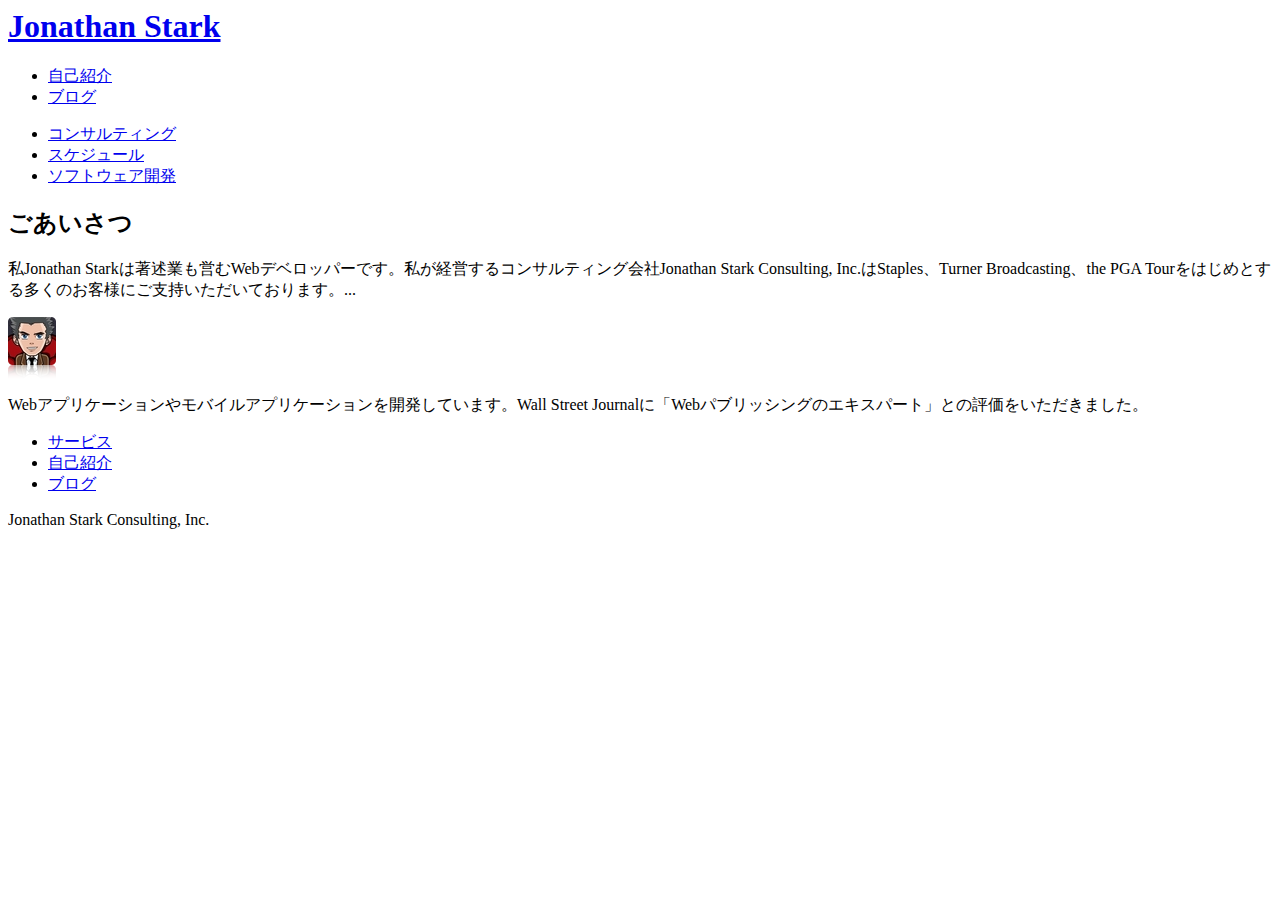
<file: ch02/index.html>
﻿<html>
    <head>
        <title>Jonathan Stark</title>
        <meta name="viewport" content="user-scalable=no, width=device-width" />
        <link rel="stylesheet" type="text/css" href="iphone.css" media="only screen and (max-width: 480px)" />
        <link rel="stylesheet" type="text/css" href="desktop.css" media="screen and (min-width: 481px)" />
        <!--[if IE]> 
        <link rel="stylesheet" type="text/css" href="explorer.css" media="all" /> 
        <![endif]-->
        <script type="text/javascript" src="jquery.js"></script>
        <script type="text/javascript" src="iphone.js"></script>
    </head>
    <body>
        <div id="container">
            <div id="header">
                <h1><a href="./">Jonathan Stark</a></h1>
                <div id="utility">
                    <ul>
                        <li><a href="about.html">自己紹介</a></li>
                        <li><a href="blog.html">ブログ</a></li>
                    </ul>
                </div>
                <div id="nav">
                    <ul>
                        <li><a href="consulting-clinic.html">コンサルティング</a></li>
                        <li><a href="on-call.html">スケジュール</a></li>
                        <li><a href="development.html">ソフトウェア開発</a></li>
                    </ul>
                </div>
            </div>
            <div id="content">
                <h2>ごあいさつ</h2>
                <p>私Jonathan Starkは著述業も営むWebデベロッパーです。私が経営するコンサルティング会社Jonathan Stark Consulting, Inc.はStaples、Turner Broadcasting、the PGA Tourをはじめとする多くのお客様にご支持いただいております。...</p>
            </div>
            <div id="sidebar">
                <img alt="Jonathan Stark" src="images/manga.png"/>
                <p>Webアプリケーションやモバイルアプリケーションを開発しています。Wall Street Journalに「Webパブリッシングのエキスパート」との評価をいただきました。</p>
            </div>
            <div id="footer">
                <ul>
                    <li><a href="services.html">サービス</a></li>
                    <li><a href="about.html">自己紹介</a></li>
                    <li><a href="blog.html">ブログ</a></li>
                </ul>
                <p class="subtle">Jonathan Stark Consulting, Inc.</p>
            </div>
        </div>
    </body>
</html>
</file>
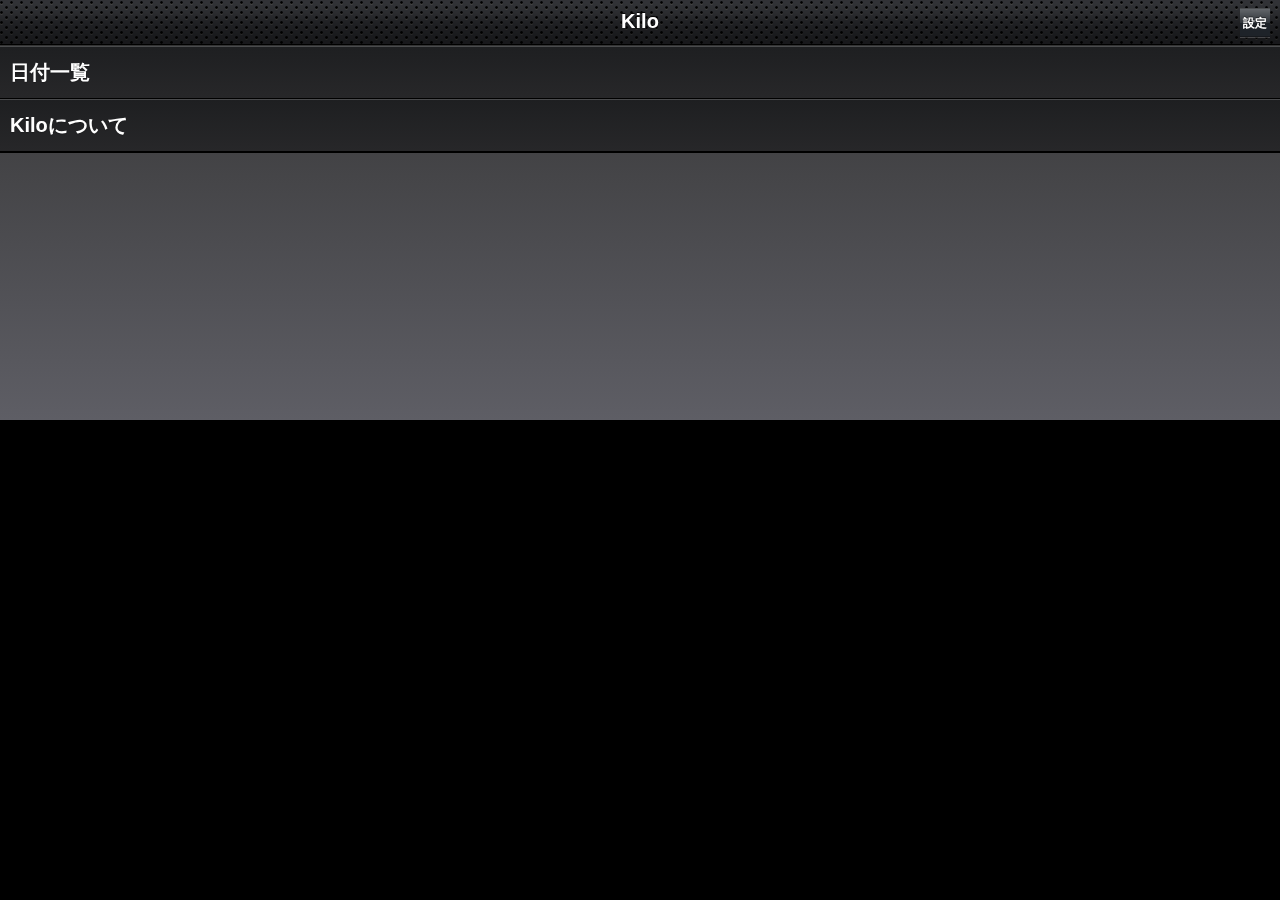
<file: ch04/index.html>
﻿<html>
    <head>
        <title>Kilo</title>
        <link type="text/css" rel="stylesheet" media="screen" href="jqtouch/jqtouch.css">
        <link type="text/css" rel="stylesheet" media="screen" href="themes/jqt/theme.css">
        <script type="text/javascript" src="jqtouch/jquery.js"></script>
        <script type="text/javascript" src="jqtouch/jqtouch.js"></script>
        <script type="text/javascript">
            var jQT = $.jQTouch({
                icon: 'kilo.png',
                statusBar: 'black'
            });
        </script>
    </head>
    <body>
        <div id="home">
            <div class="toolbar">
                <h1>Kilo</h1>
                <a class="button flip" href="#settings">設定</a>
            </div>
            <ul class="edgetoedge">
                <li class="arrow"><a href="#dates">日付一覧</a></li>
                <li class="arrow"><a href="#about">Kiloについて</a></li>
            </ul>
        </div>
        <div id="about">
            <div class="toolbar">
                <h1>Kiloについて</h1>
                <a class="button back" href="#">戻る</a>
            </div>
            <div>
                <p>Kiloを使うと、毎日の食事を簡単に記録できます。</p>
            </div>
        </div>
        <div id="dates">
            <div class="toolbar">
                <h1>日付一覧</h1>
                <a class="button back" href="#">戻る</a>
            </div>
            <ul class="edgetoedge">
                <li class="arrow"><a id="0" href="#date">今日</a></li>
                <li class="arrow"><a id="1" href="#date">昨日</a></li>
                <li class="arrow"><a id="2" href="#date">2日前</a></li>
                <li class="arrow"><a id="3" href="#date">3日前</a></li>
                <li class="arrow"><a id="4" href="#date">4日前</a></li>
                <li class="arrow"><a id="5" href="#date">5日前</a></li>
            </ul>
        </div>
        <div id="date">
            <div class="toolbar">
                <h1>その日の食べ物</h1>
                <a class="button back" href="#">戻る</a>
                <a class="button slideup" href="#createEntry">+</a>
            </div>
            <ul class="edgetoedge">
                <li id="entryTemplate" class="entry" style="display:none">
                    <span class="label">ラベル</span>
                    <span class="calories">000</span>
                    <span class="delete">削除</span>
                </li>
            </ul>
        </div>
        <div id="createEntry">
            <div class="toolbar">
                <h1>新規エントリ</h1>
                <a class="button cancel" href="#">キャンセル</a>
            </div>
            <form method="post">
                <ul class="rounded">
                    <li><input type="text" placeholder="食べ物" name="food" id="food" autocapitalize="off" autocorrect="off" autocomplete="off" /></li>
                    <li><input type="text" placeholder="カロリー" name="calories" id="calories" autocapitalize="off" autocorrect="off" autocomplete="off" /></li>
                    <li><input type="submit" class="submit" name="action" value="エントリの保存" /></li>
                </ul>
            </form>
        </div>
        <div id="settings">
            <div class="toolbar">
                <h1>設定</h1>
                <a class="button cancel" href="#">キャンセル</a>
            </div>
            <form method="post">
                <ul class="rounded">
                    <li><input placeholder="年齢" type="text" name="age" id="age" /></li>
                    <li><input placeholder="体重" type="text" name="weight" id="weight" /></li>
                    <li><input placeholder="上限カロリー" type="text" name="budget" id="budget" /></li>
                    <li><input type="submit" class="submit" name="action" value="変更を保存" /></li>
                </ul>
            </form>
        </div>
    </body>
</html>
</file>
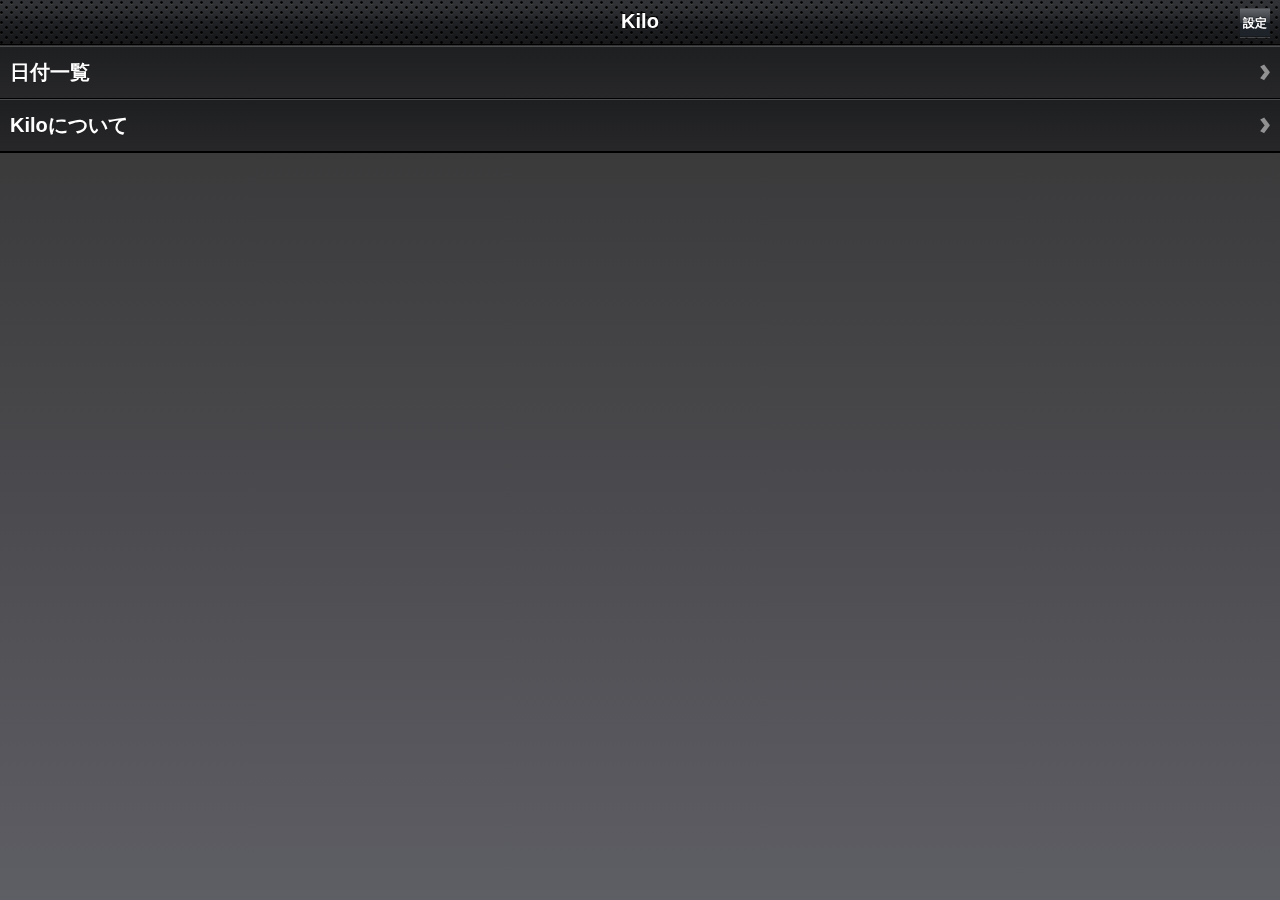
<file: ch05/index.html>
﻿<html>
    <head>
        <title>Kilo</title>
        <link type="text/css" rel="stylesheet" media="screen" href="jqtouch/jqtouch.css">
        <link type="text/css" rel="stylesheet" media="screen" href="themes/jqt/theme.css">
        <link type="text/css" rel="stylesheet" media="screen" href="kilo.css">
        <script type="text/javascript" src="jqtouch/jquery.js"></script>
        <script type="text/javascript" src="jqtouch/jqtouch.js"></script>
        <script type="text/javascript" src="kilo.js"></script>
    </head>
    
    <body>
        <div id="home">
            <div class="toolbar">
                <h1>Kilo</h1>
                <a class="button flip" href="#settings">設定</a>
            </div>
            <ul class="edgetoedge">
                <li class="arrow"><a href="#dates">日付一覧</a></li>
                <li class="arrow"><a href="#about">Kiloについて</a></li>
            </ul>
        </div>
        <div id="about">
            <div class="toolbar">
                <h1>Kiloについて</h1>
                <a class="button back" href="#">戻る</a>
            </div>
            <div>
                <p>Kiloを使うと、毎日の食事を簡単に記録できます。</p>
            </div>
        </div>
        <div id="dates">
            <div class="toolbar">
                <h1>日付一覧</h1>
                <a class="button back" href="#">戻る</a>
            </div>
            <ul class="edgetoedge">
                <li class="arrow"><a id="0" href="#date">今日</a></li>
                <li class="arrow"><a id="1" href="#date">昨日</a></li>
                <li class="arrow"><a id="2" href="#date">2日前</a></li>
                <li class="arrow"><a id="3" href="#date">3日前</a></li>
                <li class="arrow"><a id="4" href="#date">4日前</a></li>
                <li class="arrow"><a id="5" href="#date">5日前</a></li>
            </ul>
        </div>
        <div id="date">
            <div class="toolbar">
                <h1>その日の食べ物</h1>
                <a class="button back" href="#">戻る</a>
                <a class="button slideup" href="#createEntry">+</a>
            </div>
            <ul class="edgetoedge">
                <li id="entryTemplate" class="entry" style="display:none">
                    <span class="label">ラベル</span>
                    <span class="calories">000</span>
                    <span class="delete">削除</span>
                </li>
            </ul>
        </div>
        <div id="createEntry">
            <div class="toolbar">
                <h1>新規エントリ</h1>
                <a class="button cancel" href="#">キャンセル</a>
            </div>
            <form method="post">
                <ul class="rounded">
                    <li><input type="text" placeholder="食べ物" name="food" id="food" autocapitalize="off" autocorrect="off" autocomplete="off" /></li>
                    <li><input type="text" placeholder="カロリー" name="calories" id="calories" autocapitalize="off" autocorrect="off" autocomplete="off" /></li>
                    <li><input type="submit" class="submit" name="action" value="エントリの保存" /></li>
                </ul>
            </form>
        </div>
        <div id="settings">
            <div class="toolbar">
                <h1>設定</h1>
                <a class="button cancel" href="#">キャンセル</a>
            </div>
            <form method="post">
                <ul class="rounded">
                    <li><input placeholder="年齢" type="text" name="age" id="age" /></li>
                    <li><input placeholder="体重" type="text" name="weight" id="weight" /></li>
                    <li><input placeholder="上限カロリー" type="text" name="budget" id="budget" /></li>
                    <li><input type="submit" class="submit" name="action" value="変更を保存" /></li>
                </ul>
            </form>
        </div>
    </body>
</html>
</file>
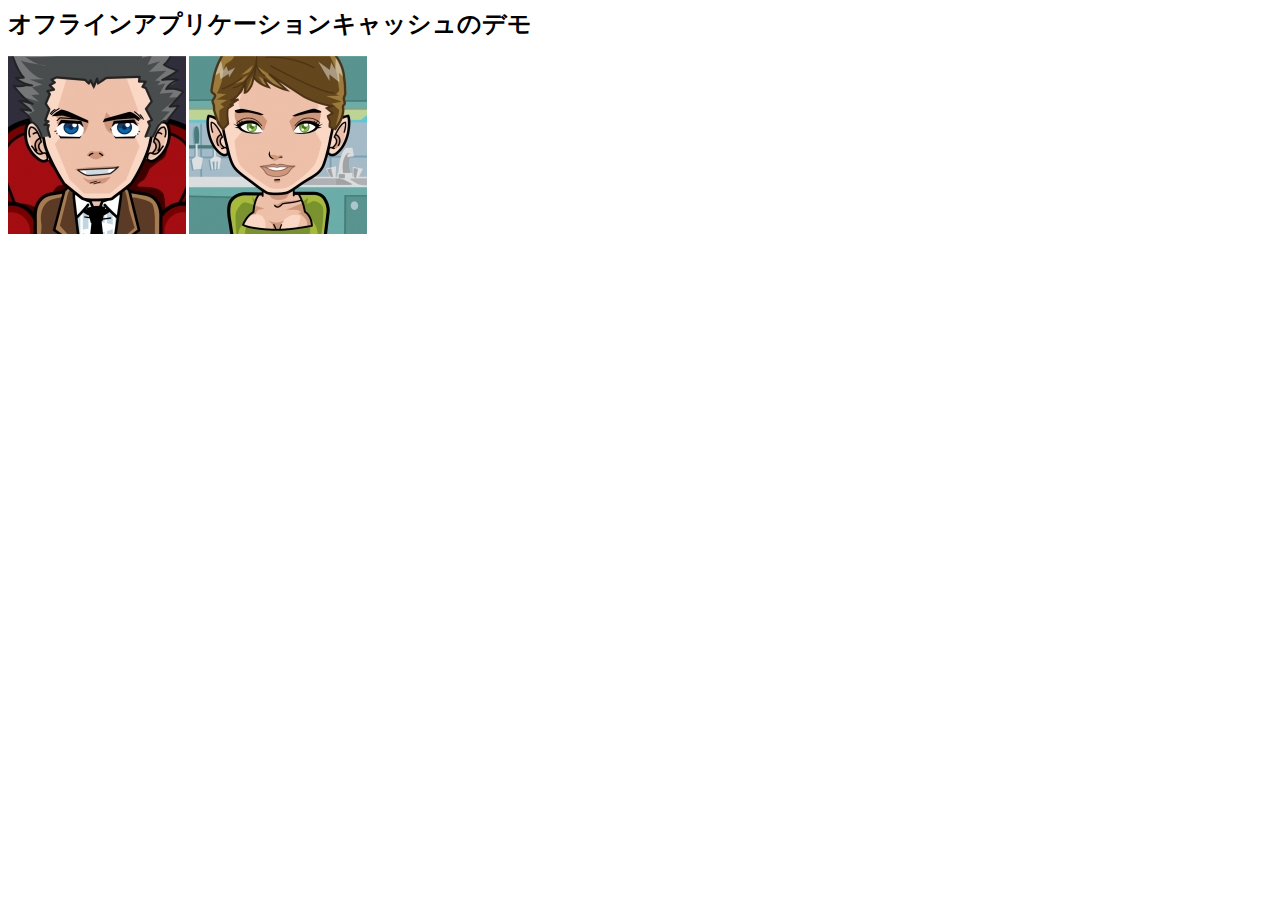
<file: ch06/Demo/index.html>
﻿<html manifest="demo.manifest">
    <head>
        <title>オフラインアプリケーションキャッシュのデモ</title>
        <link rel="stylesheet" href="styles/screen.css" type="text/css" media="screen" title="no title" charset="utf-8">
        <script type="text/javascript" charset="utf-8" src="scripts/demo.js"></script>
    </head>
    <body>
        <h1>オフラインアプリケーションキャッシュのデモ</h1>
        <img src="images/logo.jpg" />
        <img src="images/logo2.jpg" />
    </body>
</html>
</file>
<file: ch02/iphone.css>
body {
    background-color: #ddd; /* Background color */
    color: #222; /* Foreground color used for text */
    font-family: Helvetica;
    font-size: 14px;
    margin: 0; /* Amount of negative space around the outside of the body */
    padding: 0; /* Amount of negative space around the inside of the body */
}
#header h1 {
    margin: 0;
    padding: 0;
}
#header h1 a {
    background-color: #ccc;
    border-bottom: 1px solid #666;
    color: #222;
    display: block;
    font-size: 20px;
    font-weight: bold;
    padding: 10px 0;
    text-align: center;
    text-decoration: none;
}
#header ul {
    list-style: none;
    margin: 10px;
    padding: 0;
}
#header ul li a {
    background-color: #FFFFFF;
    border: 1px solid #999999;
    color: #222222;
    display: block;
    font-size: 17px;
    font-weight: bold;
    margin-bottom: -1px;
    padding: 12px 10px;
    text-decoration: none;
}
#content, #sidebar {
    padding: 10px;
}
#footer {
    display: none;
}
#header h1 a {
    text-shadow: 0px 1px 0px #fff;
    background-image: -webkit-gradient(linear, left top, left bottom, from(#ccc), to(#999));
}

#header ul li:first-child a {
    -webkit-border-top-left-radius: 8px;
    -webkit-border-top-right-radius: 8px;
}
#header ul li:last-child a {
    -webkit-border-bottom-left-radius: 8px;
    -webkit-border-bottom-right-radius: 8px;
}
#header ul.hide {
    display: none;
}
#header div.leftButton {
    position: absolute;
    top: 7px;
    left: 6px;
    height: 30px;
    font-weight: bold;
    text-align: center;
    color: white;
    text-shadow: rgba(0,0,0,0.6) 0px -1px 0px;
    line-height: 28px;
    border-width: 0 8px 0 8px;
    -webkit-border-image: url(images/button.png) 0 8 0 8;
}
#header div.pressed {
    -webkit-border-image: url(images/button_clicked.png) 0 8 0 8;
}
</file>
<file: ch02/desktop.css>
/* Your CSS style declarations for desktop browsers would go in this file. 

For example:

body {
    margin:0;
    padding:0;
    font: 75% "Lucida Grande", "Trebuchet MS", Verdana, sans-serif;
}

*/
</file>
<file: ch02/explorer.css>
/* Your CSS style declarations for Internet Explorer would go in this file. 

For example:

body {
    margin:0;
    padding:0;
    font: 75% "Lucida Grande", "Trebuchet MS", Verdana, sans-serif;
}

*/
</file>
<file: ch04/jqtouch/jqtouch.css>
* {
    margin: 0;
    padding: 0;
}
a {
    -webkit-tap-highlight-color: rgba(0,0,0,0);
}

body {
    overflow-x: hidden;
    -webkit-user-select: none;
    -webkit-text-size-adjust: none;
    font-family: Helvetica;
    -webkit-perspective: 800;
    -webkit-transform-style: preserve-3d;
}
.selectable, input, textarea {
    -webkit-user-select: auto;
}
body > * {
    -webkit-backface-visibility: hidden;
    -webkit-box-sizing: border-box;
    display: none;
    position: absolute;
    left: 0;
    width: 100%;
    -webkit-transform: translate3d(0,0,0) rotate(0) scale(1);
    min-height: 420px !important;
}
body.fullscreen > * {
    min-height: 460px !important;
}
body.fullscreen.black-translucent > * {
    min-height: 480px !important;
}
body.landscape > * {
    min-height: 320px;
}
body > .current {
    display: block !important;
}

.in, .out {
	-webkit-animation-timing-function: ease-in-out;
	-webkit-animation-duration: 350ms;
}

.slide.in {
	-webkit-animation-name: slideinfromright;
}

.slide.out {
	-webkit-animation-name: slideouttoleft;
}

.slide.in.reverse {
	-webkit-animation-name: slideinfromleft;
}

.slide.out.reverse {
	-webkit-animation-name: slideouttoright;
}

@-webkit-keyframes slideinfromright {
    from { -webkit-transform: translateX(100%); }
    to { -webkit-transform: translateX(0); }
}

@-webkit-keyframes slideinfromleft {
    from { -webkit-transform: translateX(-100%); }
    to { -webkit-transform: translateX(0); }
}

@-webkit-keyframes slideouttoleft {
    from { -webkit-transform: translateX(0); }
    to { -webkit-transform: translateX(-100%); }
}

@-webkit-keyframes slideouttoright {
    from { -webkit-transform: translateX(0); }
    to { -webkit-transform: translateX(100%); }
}

@-webkit-keyframes fadein {
    from { opacity: 0; }
    to { opacity: 1; }
}

@-webkit-keyframes fadeout {
    from { opacity: 1; }
    to { opacity: 0; }
}

.fade.in {
	z-index: 10;
	-webkit-animation-name: fadein;
}
.fade.out {
	z-index: 0;
}

.dissolve.in {
	-webkit-animation-name: fadein;
}

.dissolve.out {
	-webkit-animation-name: fadeout;	
}



.flip {
	-webkit-animation-duration: .65s;
}

.flip.in {
	-webkit-animation-name: flipinfromleft;
}

.flip.out {
	-webkit-animation-name: flipouttoleft;
}

/* Shake it all about */

.flip.in.reverse {
	-webkit-animation-name: flipinfromright;
}

.flip.out.reverse {
	-webkit-animation-name: flipouttoright;
}

@-webkit-keyframes flipinfromright {
    from { -webkit-transform: rotateY(-180deg) scale(.8); }
    to { -webkit-transform: rotateY(0) scale(1); }
}

@-webkit-keyframes flipinfromleft {
    from { -webkit-transform: rotateY(180deg) scale(.8); }
    to { -webkit-transform: rotateY(0) scale(1); }
}

@-webkit-keyframes flipouttoleft {
    from { -webkit-transform: rotateY(0) scale(1); }
    to { -webkit-transform: rotateY(-180deg) scale(.8); }
}

@-webkit-keyframes flipouttoright {
    from { -webkit-transform: rotateY(0) scale(1); }
    to { -webkit-transform: rotateY(180deg) scale(.8); }
}

.slideup.in {
	-webkit-animation-name: slideup;
	z-index: 10;
}

.slideup.out {
	-webkit-animation-name: dontmove;
	z-index: 0;
}

.slideup.out.reverse {
	z-index: 10;
	-webkit-animation-name: slidedown;
}

.slideup.in.reverse {
	z-index: 0;
	-webkit-animation-name: dontmove;
}


@-webkit-keyframes slideup {
    from { -webkit-transform: translateY(100%); }
    to { -webkit-transform: translateY(0); }
}

@-webkit-keyframes slidedown {
    from { -webkit-transform: translateY(0); }
    to { -webkit-transform: translateY(100%); }
}



/* Hackish, but reliable. */

@-webkit-keyframes dontmove {
    from { opacity: 1; }
    to { opacity: 1; }
}

.swap {
	-webkit-transform: perspective(800);
	-webkit-animation-duration: .7s;
}
.swap.out {
	-webkit-animation-name: swapouttoleft;
}
.swap.in {
	-webkit-animation-name: swapinfromright;
}
.swap.out.reverse {
	-webkit-animation-name: swapouttoright;
}
.swap.in.reverse {
	-webkit-animation-name: swapinfromleft;
}


@-webkit-keyframes swapouttoright {
    0% {
        -webkit-transform: translate3d(0px, 0px, 0px) rotateY(0deg);
        -webkit-animation-timing-function: ease-in-out;
    }
    50% {
        -webkit-transform: translate3d(-180px, 0px, -400px) rotateY(20deg);
        -webkit-animation-timing-function: ease-in;
    }
    100% {
        -webkit-transform:  translate3d(0px, 0px, -800px) rotateY(70deg);
    }
}

@-webkit-keyframes swapouttoleft {
    0% {
        -webkit-transform: translate3d(0px, 0px, 0px) rotateY(0deg);
        -webkit-animation-timing-function: ease-in-out;
    }
    50% {
        -webkit-transform:  translate3d(180px, 0px, -400px) rotateY(-20deg);
        -webkit-animation-timing-function: ease-in;
    }
    100% {
        -webkit-transform: translate3d(0px, 0px, -800px) rotateY(-70deg);
    }
}

@-webkit-keyframes swapinfromright {
    0% {
        -webkit-transform: translate3d(0px, 0px, -800px) rotateY(70deg);
        -webkit-animation-timing-function: ease-out;
    }
    50% {
        -webkit-transform: translate3d(-180px, 0px, -400px) rotateY(20deg);
        -webkit-animation-timing-function: ease-in-out;
    }
    100% {
        -webkit-transform: translate3d(0px, 0px, 0px) rotateY(0deg);
    }
}

@-webkit-keyframes swapinfromleft {
    0% {
        -webkit-transform: translate3d(0px, 0px, -800px) rotateY(-70deg);
        -webkit-animation-timing-function: ease-out;
    }
    50% {
        -webkit-transform: translate3d(180px, 0px, -400px) rotateY(-20deg);
        -webkit-animation-timing-function: ease-in-out;
    }
    100% {
        -webkit-transform: translate3d(0px, 0px, 0px) rotateY(0deg);
    }
}

.cube {
    -webkit-animation-duration: .55s;
}

.cube.in {
	-webkit-animation-name: cubeinfromright;
    -webkit-transform-origin: 0% 50%;
}
.cube.out {
	-webkit-animation-name: cubeouttoleft;
    -webkit-transform-origin: 100% 50%;
}
.cube.in.reverse {
	-webkit-animation-name: cubeinfromleft;	
    -webkit-transform-origin: 100% 50%;
}
.cube.out.reverse {
	-webkit-animation-name: cubeouttoright;
    -webkit-transform-origin: 0% 50%;

}

@-webkit-keyframes cubeinfromleft {
	from {
        -webkit-transform: rotateY(-90deg) translateZ(320px);
        opacity: .5;
	}
    to {
        -webkit-transform: rotateY(0deg) translateZ(0);
        opacity: 1;
    }
}
@-webkit-keyframes cubeouttoright {
    from {
        -webkit-transform: rotateY(0deg) translateX(0);
        opacity: 1;
    }
    to {
        -webkit-transform: rotateY(90deg) translateZ(320px);
        opacity: .5;
    }
}
@-webkit-keyframes cubeinfromright {
    from {
        -webkit-transform: rotateY(90deg) translateZ(320px);
        opacity: .5;
    }
    to {
        -webkit-transform: rotateY(0deg) translateZ(0);
        opacity: 1;
    }
}
@-webkit-keyframes cubeouttoleft {
    from {
        -webkit-transform: rotateY(0deg) translateZ(0);
        opacity: 1;
    }
    to {
        -webkit-transform: rotateY(-90deg) translateZ(320px);
        opacity: .5;
    }
}




.pop {
	-webkit-transform-origin: 50% 50%;
}

.pop.in {
	-webkit-animation-name: popin;
	z-index: 10;
}

.pop.out.reverse {
	-webkit-animation-name: popout;
	z-index: 10;
}

.pop.in.reverse {
	z-index: 0;
	-webkit-animation-name: dontmove;
}

@-webkit-keyframes popin {
    from {
        -webkit-transform: scale(.2);
        opacity: 0;
    }
    to {
        -webkit-transform: scale(1);
        opacity: 1;
    }
}

@-webkit-keyframes popout {
    from {
        -webkit-transform: scale(1);
        opacity: 1;
    }
    to {
        -webkit-transform: scale(.2);
        opacity: 0;
    }
}
</file>
<file: ch04/themes/jqt/theme.css>
body {
    background: #000;
    color: #ddd;
}
body > * {
    background: -webkit-gradient(linear, 0% 0%, 0% 100%, from(#333), to(#5e5e65));
}
h1, h2 {
    font: bold 18px Helvetica;
    text-shadow: rgba(255,255,255,.2) 0 1px 1px;
    color: #000;
    margin: 10px 20px 5px;
}
/* @group Toolbar */
.toolbar {
    -webkit-box-sizing: border-box;
    border-bottom: 1px solid #000;
    padding: 10px;
    height: 45px;
    background: url(img/toolbar.png) #000000 repeat-x;
    position: relative;
}
.black-translucent .toolbar {
	margin-top: 20px;
}
.toolbar > h1 {
    position: absolute;
    overflow: hidden;
    left: 50%;
    top: 10px;
    line-height: 1em;
    margin: 1px 0 0 -75px;
    height: 40px;
    font-size: 20px;
    width: 150px;
    font-weight: bold;
    text-shadow: rgba(0,0,0,1) 0 -1px 1px;
    text-align: center;
    text-overflow: ellipsis;
    white-space: nowrap;
    color: #fff;
}
body.landscape .toolbar > h1 {
    margin-left: -125px;
    width: 250px;
}
.button, .back, .cancel, .add {
    position: absolute;
    overflow: hidden;
    top: 8px;
    right: 10px;
    margin: 0;
    border-width: 0 5px;
    padding: 0 3px;
    width: auto;
    height: 30px;
    line-height: 30px;
    font-family: inherit;
    font-size: 12px;
    font-weight: bold;
    color: #fff;
    text-shadow: rgba(0, 0, 0, 0.5) 0px -1px 0;
    text-overflow: ellipsis;
    text-decoration: none;
    white-space: nowrap;
    background: none;
    -webkit-border-image: url(img/button.png) 0 5 0 5;
}
.blueButton {
    -webkit-border-image: url(img/blueButton.png) 0 5 0 5;
    border-width: 0 5px;
}
.back {
    left: 6px;
    right: auto;
    padding: 0;
    max-width: 55px;
    border-width: 0 8px 0 14px;
    -webkit-border-image: url(img/back_button.png) 0 8 0 14;
}
.back.active {
    -webkit-border-image: url(img/back_button_clicked.png) 0 8 0 14;
    color: #aaa;
}
.leftButton, .cancel {
    left: 6px;
    right: auto;
}
.add {
    font-size: 24px;
    line-height: 24px;
    font-weight: bold;
}
.whiteButton,
.grayButton {
    display: block;
    border-width: 0 12px;
    padding: 10px;
    text-align: center;
    font-size: 20px;
    font-weight: bold;
    text-decoration: inherit;
    color: inherit;
}
.whiteButton {
    -webkit-border-image: url(img/whiteButton.png) 0 12 0 12;
    text-shadow: rgba(255, 255, 255, 0.7) 0 1px 0;
}
.grayButton {
    -webkit-border-image: url(img/grayButton.png) 0 12 0 12;
    color: #FFFFFF;
}
/* @end */
/* @group Lists */
h1 + ul, h2 + ul, h3 + ul, h4 + ul, h5 + ul, h6 + ul {
    margin-top: 0;
}
ul {
    color: #aaa;
    border: 1px solid #333333;
    font: bold 18px Helvetica;
    padding: 0;
    margin: 15px 10px 17px 10px;
}
ul.rounded {
    -webkit-border-radius: 8px;
    -webkit-box-shadow: rgba(0,0,0,.3) 1px 1px 3px;
}
ul.rounded li:first-child, ul.rounded li:first-child a {
    border-top: 0;
    -webkit-border-top-left-radius: 8px;
    -webkit-border-top-right-radius: 8px;
}
ul.rounded li:last-child, ul.rounded li:last-child a {
    -webkit-border-bottom-left-radius: 8px;
    -webkit-border-bottom-right-radius: 8px;
}
ul li {
    color: #666;
    border-top: 1px solid #333;
    border-bottom: #555858;
    list-style-type: none;
    padding: 10px 10px 10px 10px;
    background: -webkit-gradient(linear, 0% 0%, 0% 100%, from(#4c4d4e), to(#404142));
    overflow: hidden;
}
ul li.arrow {
    background-image: url(img/chevron.png), -webkit-gradient(linear, 0% 0%, 0% 100%, from(#4c4d4e), to(#404142));
    background-position: right center;
    background-repeat: no-repeat;
}
ul li.forward {
    background-image: url(img/chevron_circle.png), -webkit-gradient(linear, 0% 0%, 0% 100%, from(#4c4d4e), to(#404142));
    background-position: right center;
    background-repeat: no-repeat;
}
/* universal links on list */
ul li a, li.img a + a {
    color: #fff;
    text-decoration: none;
    text-overflow: ellipsis;
    white-space: nowrap;
    overflow: hidden;
    display: block;
    padding: 12px 10px 12px 10px;
    margin: -10px;
    -webkit-tap-highlight-color: rgba(0,0,0,0);
    text-shadow: rgba(0,0,0,.2) 0 1px 1px;
}
ul li a.active, ul li a.button {
    background-color: #53b401;
    color: #fff;
}
ul li a.active.loading {
    background-image: url(img/loading.gif);
    background-position: 95% center;
    background-repeat: no-repeat;
}
ul li.arrow a.active {
    background-image: url(img/chevron.png);
    background-position: right center;
    background-repeat: no-repeat;
}
ul li.forward a.active {
    background-image: url(img/chevron_circle.png);
    background-position: right center;
    background-repeat: no-repeat;
}
ul li.img a + a {
    margin: -10px 10px -20px -5px;
    font-size: 17px;
    font-weight: bold;
}
ul li.img a + a + a {
    font-size: 14px;
    font-weight: normal;
    margin-left: -10px;
    margin-bottom: -10px;
    margin-top: 0;
}
ul li.img a + small + a {
    margin-left: -5px;
}
ul li.img a + small + a + a {
    margin-left: -10px;
    margin-top: -20px;
    margin-bottom: -10px;
    font-size: 14px;
    font-weight: normal;
}
ul li.img a + small + a + a + a {
    margin-left: 0px !important;
    margin-bottom: 0;
}
ul li a + a {
    color: #000;
    font: 14px Helvetica;
    text-overflow: ellipsis;
    white-space: nowrap;
    overflow: hidden;
    display: block;
    margin: 0;
    padding: 0;
}
ul li a + a + a, ul li.img a + a + a + a, ul li.img a + small + a + a + a {
    color: #666;
    font: 13px Helvetica;
    margin: 0;
    text-overflow: ellipsis;
    white-space: nowrap;
    overflow: hidden;
    display: block;
    padding: 0;
}
/*
@end */
/* @group Forms */
ul.form li {
    padding: 7px 10px;
}
ul.form li.error {
    border: 2px solid red;
}
ul.form li.error + li.error {
    border-top: 0;
}
ul li input[type="text"], ul li input[type="password"], ul li textarea, ul li select {
    color: #777;
    background: transparent url(../.png);
    border: 0;
    font: normal 17px Helvetica;
    padding: 0;
    display: inline-block;
    margin-left: 0px;
    width: 100%;
    -webkit-appearance: textarea;
}
ul li textarea {
    height: 120px;
    padding: 0;
    text-indent: -2px;
}
ul li select {
    text-indent: 0px;
    background: transparent url(img/chevron.png) no-repeat right center;
    -webkit-appearance: textfield;
    margin-left: -6px;
    width: 104%;
}
ul li input[type="checkbox"], ul li input[type="radio"] {
    margin: 0;
    padding: 10px 10px;
}
ul li input[type="checkbox"]:after, ul li input[type="radio"]:after {
    content: attr(title);
    font: 17px Helvetica;
    display: block;
    width: 246px;
    color: #777;
    margin: -12px 0 0 17px;
}
/* @end */
/* @group Mini Label */
ul li small {
    color: #64c114;
    font: 17px Helvetica;
    text-align: right;
    text-overflow: ellipsis;
    white-space: nowrap;
    overflow: hidden;
    display: block;
    width: 23%;
    float: right;
    padding: 0;
}
ul li.arrow small {
    padding: 0 15px;
}
ul li small.counter {
    font-size: 17px;
    line-height: 13px;
    font-weight: bold;
    background: rgba(0,0,0,.15);
    color: #fff;
    -webkit-border-radius: 11px;
    padding: 4px 10px 5px 10px;
    display: block;
    width: auto;
    margin-top: -22px;
    -webkit-box-shadow: rgba(255,255,255,.1) 0 1px 0;
}
ul li.arrow small.counter {
    margin-right: 15px;
}
/* @end */
/* @group Individual */
ul.individual {
    border: 0;
    background: none;
    clear: both;
    overflow: hidden;
    padding-bottom: 3px;
    -webkit-box-shadow: none;
}
ul.individual li {
    background: #4c4d4e;
    border: 1px solid #333;
    font-size: 14px;
    text-align: center;
    -webkit-border-radius: 8px;
    -webkit-box-sizing: border-box;
    width: 48%;
    float: left;
    display: block;
    padding: 11px 10px 14px 10px;
    -webkit-box-shadow: rgba(0,0,0,.2) 1px 1px 3px;
    background: -webkit-gradient(linear, 0% 0%, 0% 100%, from(#4c4d4e), to(#404142));
}
ul.individual li + li {
    float: right;
}
ul.individual li a {
    color: #fff;
    line-height: 16px;
    margin: -11px -10px -14px -10px;
    padding: 11px 10px 14px 10px;
    -webkit-border-radius: 8px;
}
/* @end */
/* @group Toggle */
.toggle {
    width: 94px;
    position: relative;
    height: 27px;
    display: block;
    overflow: hidden;
    float: right;
}
.toggle input[type="checkbox"]:checked {
    left: 0px;
}
.toggle input[type="checkbox"] {
    -webkit-appearance: textarea;
    -webkit-border-radius: 5px;
    -webkit-tap-highlight-color: rgba(0,0,0,0);
    -webkit-transition: left .15s;
    background-color: transparent;
    background: #fff url(img/on_off.png) 0 0 no-repeat;
    border: 0;
    height: 27px;
    left: -55px;
    margin: 0;
    overflow: hidden;
    position: absolute;
    top: 0;
    width: 149px;
}
/* @end */
/* @group Info */
.info {
    background: -webkit-gradient(linear, 0% 0%, 0% 100%, from(#ccc), to(#aaa), color-stop(.6,#CCCCCC));
    font-size: 12px;
    line-height: 16px;
    text-align: center;
    text-shadow: rgba(255,255,255,.8) 0 1px 0;
    color: #444;
    padding: 15px;
    border-top: 1px solid rgba(255,255,255,.2);
    font-weight: bold;
}
/* @end */
/* @group Edge to edge */
ul.edgetoedge {
    border-width: 1px 0;
    margin: 0;
    padding: 0;
}
ul.edgetoedge li {
    background: -webkit-gradient(linear, 0% 0%, 0% 100%, from(#1e1f21), to(#272729));
    border-bottom: 2px solid #000;
    border-top: 1px solid #4a4b4d;
    font-size: 20px;
    margin-bottom: -1px;
}
ul.edgetoedge li.sep {
    background: -webkit-gradient(linear, 0% 0%, 0% 100%, from(rgba(0,0,0,0)), to(rgba(0,0,0,.5)));
    border-bottom: 1px solid #111113;
    border-top: 1px solid #666;
    color: #3e9ac3;
    font-size: 16px;
    margin: 1px 0 0 0;
    padding: 2px 10px;
    text-shadow: #000 0 1px 0;
}
ul.edgetoedge li em {
    font-weight: normal;
    font-style: normal;
}
/* @end */
/* @group Plastic */
#plastic {
    background: #17181a;
}
ul.plastic {
    background: #17181a;
    color: #aaa;
    font: bold 18px Helvetica;
    margin: 0;
    padding: 0;
    border-width: 0 0 1px 0;
}
ul.plastic li {
    border-width: 1px 0;
    border-style: solid;
    border-top-color: #222;
    border-bottom-color: #000;
    color: #666;
    list-style-type: none;
    overflow: hidden;
    padding: 10px 10px 10px 10px;
}
ul.plastic li a.active.loading {
    background-image: url(img/loading.gif);
    background-position: 95% center;
    background-repeat: no-repeat;
}
ul.plastic li small {
    color: #888;
    font-size: 13px;
    font-weight: bold;
    line-height: 24px;
    text-transform: uppercase;
}
ul.plastic li:nth-child(odd) {
    background-color: #1c1c1f;
}
ul.plastic li.arrow {
    background-image: url(img/chevron.png);
    background-position: right center;
    background-repeat: no-repeat;
}
ul.plastic li.arrow a.active {
    background-image: url(img/chevron.png);
    background-position: right center;
    background-repeat: no-repeat;
}
ul.plastic li.forward {
    background-image: url(img/chevron_circle.png);
    background-position: right center;
    background-repeat: no-repeat;
}
ul.plastic li.forward a.active {
    background-image: url(img/chevron_circle.png);
    background-position: right center;
    background-repeat: no-repeat;
}
/* @group Metal */
ul.metal {
    border-bottom: 0;
    border-left: 0;
    border-right: 0;
    border-top: 0;
    margin: 0;
}
ul.metal li {
    background-image: none;
    border-top: 1px solid #fff;
    border-bottom: 1px solid #666;
    font-size: 26px;
    background: -webkit-gradient(linear, 0% 0%, 0% 100%, from(rgba(238,238,238,1)), to(rgba(156,158,160,1)));
}
ul.metal li a {
    line-height: 26px;
    margin: 0;
    text-shadow: #fff 0 1px 0;
    padding: 13px 0;
}
ul.metal li a em {
    display: block;
    font-size: 14px;
    font-style: normal;
    color: #444;
    width: 50%;
    line-height: 14px;
}
ul.metal li a.active {
    color: rgb(0,0,0);
}
ul.metal li small {
    float: right;
    position: relative;
    margin-top: 10px;
    font-weight: bold;
}
ul.metal li.arrow {
    background-image: url(img/chevron.png);
    background-position: right center;
    background-repeat: no-repeat;
    background-image: url(img/chevron.png), -webkit-gradient(linear, 0% 0%, 0% 100%, from(rgba(238,238,238,1)), to(rgba(156,158,160,1)));
    background-repeat: no-repeat;
    background-position: right center;
}
ul.metal li.arrow a small {
    padding-right: 15px;
    line-height: 17px;
}
/* @end */
</file>
<file: ch05/jqtouch/jqtouch.css>
* {
    margin: 0;
    padding: 0;
}
a {
    -webkit-tap-highlight-color: rgba(0,0,0,0);
}

body {
    -webkit-tap-highlight-color: rgba(0,0,0,0);
    -webkit-touch-callout: none;
}

#jqt {
    -webkit-text-size-adjust: none;
    -webkit-user-select: none;
    bottom: 0;
    font-family: "Helvetica Neue", Helvetica;
    left: 0;
    position: absolute;
    right: 0;
    top: 0;
}

#jqt .selectable, #jqt input, #jqt textarea {
    -webkit-user-select: auto;
}

#jqt.notransform {
    -webkit-transform: none !important;
}

#jqt > * {
    -webkit-box-sizing: border-box;
    display: none;
    left: 0;
    min-height: 100%;
    overflow-x: hidden;
    position: absolute;
    width: 100%;
    z-index: 0;
}

#jqt > .current {
    display: block !important;
    z-index: 10;
}

#jqt .in, #jqt .out {
    -webkit-animation-duration: 250ms;
    -webkit-animation-fill-mode: both;
    -webkit-animation-timing-function: ease-in-out;
}

#jqt .in {
    z-index: 10;
}

#jqt .out {
    z-index: 0 !important;
}

#jqt.supports3d {
    -webkit-perspective: 800;
    -webkit-transform-style: preserve-3d;
}

#jqt.supports3d > * {
    -webkit-transform: translate3d(0,0,0) rotate(0) scale(1);
}








/* Fade */

#jqt .fade.in {
    -webkit-animation-name: fadeIn;
}

#jqt .fade.out {
    -webkit-animation-name: fadeOut;
}

@-webkit-keyframes fadeIn {
    0% {
        opacity: 0;
    } 
    100% {
        opacity: 1;
    }
}

@-webkit-keyframes fadeOut {
    0% {
        opacity: 1;
    } 
    100% {
        opacity: 0;
    }
}



/* Disolve */

#jqt .dissolve.in {
    -webkit-animation-name: dissolveIn;
}

#jqt .dissolve.out {
    -webkit-animation-name: dissolveOut;
}

@-webkit-keyframes dissolveIn {
    0% {
        opacity: 0;
    } 
    100% {
        opacity: 1;
    }
}

@-webkit-keyframes dissolveOut {
    0% {
        opacity: 1;
    } 
    100% {
        opacity: 0;
    }
}



/* Pop */

#jqt .pop.in {
    -webkit-animation-name: popIn;
}

#jqt .pop.out {
    -webkit-animation-name: popOut;
}

@-webkit-keyframes popIn {
    0% {
        -webkit-transform: scale(.2);
        opacity: 0;
    } 
    100% {
        -webkit-transform: scale(1);
        opacity: 1;
    }
}

@-webkit-keyframes popOut {
    0% {
        -webkit-transform: scale(1);
        opacity: 1;
    } 
    100% {
        -webkit-transform: scale(.2);
        opacity: 0;
    }
}



/* Slide Left */

#jqt .slideleft.in {
    -webkit-animation-name: slideLeftIn;
}

#jqt .slideleft.out {
    -webkit-animation-name: slideLeftOut;
}

@-webkit-keyframes slideLeftIn {
    0% {
        -webkit-transform: translateX(100%);
    } 
    100% {
        -webkit-transform: translateX(0);
    }
}

@-webkit-keyframes slideLeftOut {
    0% {
        -webkit-transform: translateX(0px);
    } 
    100% {
        -webkit-transform: translateX(-100%);
    }
}



/* Slide Right */

#jqt .slideright.in {
    -webkit-animation-name: slideRightIn;
}

#jqt .slideright.out {
    -webkit-animation-name: slideRightOut;
}

@-webkit-keyframes slideRightIn {
    0% {
        -webkit-transform: translateX(-100%);
    } 
    100% {
        -webkit-transform: translateX(0);
    }
}

@-webkit-keyframes slideRightOut {
    0% {
        -webkit-transform: translateX(0);
    } 
    100% {
        -webkit-transform: translateX(100%);
    }
}



/* Slide Up */

#jqt .slideup.in {
    z-index: 10;
    -webkit-animation-name: slideUpIn;
}
#jqt .slideup.out {
    z-index: 0;
    -webkit-animation-name: slideUpOut;
}

@-webkit-keyframes slideUpIn {
    0% {
        -webkit-transform: translateY(100%);
    } 
    100% {
        -webkit-transform: translateY(0);
    }
}

@-webkit-keyframes slideUpOut {
    0% {
        -webkit-transform: translateY(0);
    } 
    100% {
        -webkit-transform: translateY(0);
    }
}



/* Slide Down */

#jqt .slidedown.in {
    z-index: 0;
    -webkit-animation-name: slideDownIn;
}
#jqt .slidedown.out {
    z-index: 10;
    -webkit-animation-name: slideDownOut;
}

@-webkit-keyframes slideDownIn {
    0% {
        -webkit-transform: translateY(0);
    } 
    100% {
        -webkit-transform: translateY(0);
    }
}

@-webkit-keyframes slideDownOut {
    0% {
        -webkit-transform: translateY(0);
    } 
    100% {
        -webkit-transform: translateY(100%);
    }
}




/* Flip Left */

#jqt .flipleft {
    -webkit-backface-visibility: hidden;
}

#jqt .flipleft.in {
    -webkit-animation-name: flipLeftIn;
}

#jqt .flipleft.out {
    -webkit-animation-name: flipLeftOut;
}

@-webkit-keyframes flipLeftIn {
    0% {
        -webkit-transform: rotateY(180deg) scale(.8);
    } 
    100% {
        -webkit-transform: rotateY(0deg) scale(1);
    }
}

@-webkit-keyframes flipLeftOut {
    0% {
        -webkit-transform: rotateY(0deg) scale(1);
    } 
    100% {
        -webkit-transform: rotateY(-180deg) scale(.8);
    }
}



/* Flip Right */

#jqt .flipright {
    -webkit-backface-visibility: hidden;
}

#jqt .flipright.in {
    -webkit-animation-name: flipRightIn;
}

#jqt .flipright.out {
    -webkit-animation-name: flipRightOut;
}

@-webkit-keyframes flipRightIn {
    0% {
        -webkit-transform: rotateY(-180deg) scale(.8);
    } 
    100% {
        -webkit-transform: rotateY(0deg) scale(1);
    }
}

@-webkit-keyframes flipRightOut {
    0% {
        -webkit-transform: rotateY(0deg) scale(1);
    } 
    100% {
        -webkit-transform: rotateY(180deg) scale(.8);
    }
}



/* Swap Right */

#jqt .swapright {
    -webkit-animation-duration: .7s;
    -webkit-transform: perspective(800);
    -webkit-animation-timing-function: ease-out;
}
#jqt .swapright.in {
    -webkit-animation-name: swapRightIn;
}
#jqt .swapright.out {
    -webkit-animation-name: swapRightOut;
}

@-webkit-keyframes swapRightIn {
    0% {
        -webkit-transform: translate3d(0px, 0px, -800px) rotateY(70deg);
        opacity:0;
    }
    35% {
        -webkit-transform: translate3d(-180px, 0px, -400px) rotateY(20deg);
        opacity:1;
    }
    100% {
        -webkit-transform: translate3d(0px, 0px, 0px) rotateY(0deg);
        opacity:1;
    }
}

@-webkit-keyframes swapRightOut {
    0% {
        -webkit-transform: translate3d(0px, 0px, 0px) rotateY(0deg);
        opacity:1;
    }
    35% {
        -webkit-transform:  translate3d(180px, 0px, -400px) rotateY(-20deg);
        opacity:.5;
    }
    100% {
        -webkit-transform: translate3d(0px, 0px, -800px) rotateY(-70deg);
        opacity:0;
    }
}



/* Swap Left */

#jqt .swapleft {
    -webkit-animation-duration: .7s;
    -webkit-transform: perspective(800);
    -webkit-animation-timing-function: ease-out;
}
#jqt .swapleft.in {
    -webkit-animation-name: swapLeftIn;
}
#jqt .swapleft.out {
    -webkit-animation-name: swapLeftOut;
}

@-webkit-keyframes swapLeftIn {
    0% {
        -webkit-transform: translate3d(0px, 0px, -800px) rotateY(-70deg);
        opacity:0;
    }
    35% {
        -webkit-transform: translate3d(180px, 0px, -400px) rotateY(-20deg);
        opacity:1;
    }
    100% {
        opacity:1;
        -webkit-transform: translate3d(0px, 0px, 0px) rotateY(0deg);
    }
}

@-webkit-keyframes swapLeftOut {
    0% {
        -webkit-transform: translate3d(0px, 0px, 0px) rotateY(0deg);
        opacity:1;
    }
    35% {
        -webkit-transform: translate3d(-180px, 0px, -400px) rotateY(20deg);
        opacity:.5;
    }
    100% {
        -webkit-transform:  translate3d(0px, 0px, -800px) rotateY(70deg);
        opacity:0;
    }
}



/* Cube Left */

#jqt .cubeleft {
    -webkit-animation-duration: .55s;
}

#jqt .cubeleft.in {
    -webkit-transform-origin: 100% 50%;
    -webkit-animation-name: cubeLeftIn;
}

#jqt .cubeleft.out {
    -webkit-transform-origin: 0% 50%;
    -webkit-animation-name: cubeLeftOut;    
}

@-webkit-keyframes cubeLeftIn {
    0% {
        -webkit-transform: rotateY(90deg) translateZ(100%) scale(.5);
        opacity: .5;
    }
    100% {
        -webkit-transform: rotateY(00deg) translateZ(0) scale(1);
        opacity: 1;
    }
}

@-webkit-keyframes cubeLeftOut {
    0% {
        -webkit-transform: rotateY(0deg) translateX(0) scale(1);
        opacity: 1;
    }
    100% {
        -webkit-transform: rotateY(-90deg) translateZ(100%) scale(.5);
        opacity: .5;
    }
}



/* Cube Right */

#jqt .cuberight {
    -webkit-animation-duration: .55s;
}

#jqt .cuberight.in {
    -webkit-transform-origin: 0% 50%;
    -webkit-animation-name: cubeRightIn;
}

#jqt .cuberight.out {
    -webkit-transform-origin: 100% 50%;
    -webkit-animation-name: cubeRightOut;    
}

@-webkit-keyframes cubeRightIn {
    0% {
        -webkit-transform: rotateY(-90deg) translateZ(100%) scale(.5);
        opacity: .5;
    }
    100% {
        -webkit-transform: rotateY(0deg) translateZ(0) scale(1);
        opacity: 1;
    }
}

@-webkit-keyframes cubeRightOut {
    0% {
        -webkit-transform: rotateY(0deg) translateX(0) scale(1);
        opacity: 1;
    }
    100% {
        -webkit-transform: rotateY(90deg) translateZ(100%) scale(.5);
        opacity: .5;
    }
}
</file>
<file: ch05/themes/jqt/theme.css>
body {
    background: #000;
    color: #ddd;
}
#jqt > * {
    background: -webkit-gradient(linear, 0% 0%, 0% 100%, from(#333), to(#5e5e65));
}
#jqt h1, #jqt h2 {
    font: bold 18px "Helvetica Neue", Helvetica;
    text-shadow: rgba(255,255,255,.2) 0 1px 1px;
    color: #000;
    margin: 10px 20px 5px;
}
/* @group Toolbar */
#jqt .toolbar {
    -webkit-box-sizing: border-box;
    border-bottom: 1px solid #000;
    padding: 10px;
    height: 45px;
    background: url(img/toolbar.png) #000000 repeat-x;
    position: relative;
}
#jqt .black-translucent .toolbar {
    margin-top: 20px;
}
#jqt .toolbar > h1 {
    position: absolute;
    overflow: hidden;
    left: 50%;
    top: 10px;
    line-height: 1em;
    margin: 1px 0 0 -75px;
    height: 40px;
    font-size: 20px;
    width: 150px;
    font-weight: bold;
    text-shadow: rgba(0,0,0,1) 0 -1px 1px;
    text-align: center;
    text-overflow: ellipsis;
    white-space: nowrap;
    color: #fff;
}
#jqt.landscape .toolbar > h1 {
    margin-left: -125px;
    width: 250px;
}
#jqt .button, #jqt .back, #jqt .cancel, #jqt .add {
    position: absolute;
    overflow: hidden;
    top: 8px;
    right: 10px;
    margin: 0;
    border-width: 0 5px;
    padding: 0 3px;
    width: auto;
    height: 30px;
    line-height: 30px;
    font-family: inherit;
    font-size: 12px;
    font-weight: bold;
    color: #fff;
    text-shadow: rgba(0, 0, 0, 0.5) 0px -1px 0;
    text-overflow: ellipsis;
    text-decoration: none;
    white-space: nowrap;
    background: none;
    -webkit-border-image: url(img/button.png) 0 5 0 5;
}
#jqt .button.active, #jqt .cancel.active, #jqt .add.active {
    -webkit-border-image: url(img/button_clicked.png) 0 5 0 5;
}
#jqt .blueButton {
    -webkit-border-image: url(img/blueButton.png) 0 5 0 5;
    border-width: 0 5px;
}
#jqt .back {
    left: 6px;
    right: auto;
    padding: 0;
    max-width: 55px;
    border-width: 0 8px 0 14px;
    -webkit-border-image: url(img/back_button.png) 0 8 0 14;
}
#jqt .back.active {
    -webkit-border-image: url(img/back_button_clicked.png) 0 8 0 14;
}
#jqt .leftButton, #jqt .cancel {
    left: 6px;
    right: auto;
}
#jqt .add {
    font-size: 24px;
    line-height: 24px;
    font-weight: bold;
}
#jqt .whiteButton,
#jqt .grayButton, #jqt .redButton, #jqt .blueButton, #jqt .greenButton {
    border-width: 0 12px;
    color: #000000;
    display: block;
    font-size: 20px;
    font-weight: bold;
    padding: 10px;
    text-align: center;
    text-decoration: inherit;
    text-shadow: rgba(255, 255, 255, 0.7) 0 1px 0;
}

#jqt .whiteButton.active, #jqt .grayButton.active, #jqt .redButton.active, #jqt .blueButton.active, #jqt .greenButton.active,
#jqt .whiteButton:active, #jqt .grayButton:active, #jqt .redButton:active, #jqt .blueButton:active, #jqt .greenButton:active {
    -webkit-border-image: url(img/activeButton.png) 0 12 0 12;
    color: #000000 !important;
}
#jqt .whiteButton {
    -webkit-border-image: url(img/whiteButton.png) 0 12 0 12;
}
#jqt .grayButton {
    -webkit-border-image: url(img/grayButton.png) 0 12 0 12;
    color: #FFFFFF;
}

#jqt .redButton {
    -webkit-border-image: url(img/redButton.png) 0 12 0 12;
}

#jqt .greenButton {
    -webkit-border-image: url(img/greenButton.png) 0 12 0 12;
}


/* @end */
/* @group Lists */
#jqt h1 + ul, #jqt h2 + ul, #jqt h3 + ul, #jqt h4 + ul, #jqt h5 + ul, #jqt h6 + ul {
    margin-top: 0;
}
#jqt ul {
    color: #aaa;
    border: 1px solid #333333;
    font: bold 18px "Helvetica Neue", Helvetica;
    padding: 0;
    margin: 15px 10px 17px 10px;
}
#jqt ul.rounded {
    -webkit-border-radius: 8px;
    -webkit-box-shadow: rgba(0,0,0,.3) 1px 1px 3px;
}
#jqt ul.rounded li:first-child, #jqt ul.rounded li:first-child a {
    border-top: 0;
    -webkit-border-top-left-radius: 8px;
    -webkit-border-top-right-radius: 8px;
}
#jqt ul.rounded li:last-child, #jqt ul.rounded li:last-child a {
    -webkit-border-bottom-left-radius: 8px;
    -webkit-border-bottom-right-radius: 8px;
}
#jqt ul li {
    color: #666;
    border-top: 1px solid #333;
    border-bottom: #555858;
    list-style-type: none;
    padding: 10px 10px 10px 10px;
    background-image: -webkit-gradient(linear, 0% 0%, 0% 100%, from(#4c4d4e), to(#404142));
    overflow: hidden;
}
#jqt ul li.arrow {
    background-color: #4c4d4e !important;
    background-image: url(img/chevron.png), -webkit-gradient(linear, 0% 0%, 0% 100%, from(#4c4d4e), to(#404142));
    background-position: right center !important;
    background-repeat: no-repeat !important;
}

#jqt ul li.arrow a {
    padding: 12px 22px 12px 10px;
}

#jqt ul li.forward {
    background-image: url(img/chevron_circle.png), -webkit-gradient(linear, 0% 0%, 0% 100%, from(#4c4d4e), to(#404142));
    background-position: right center;
    background-repeat: no-repeat;
}
/* universal links on list */
#jqt ul li a, #jqt li.img a + a {
    color: #fff;
    text-decoration: none;
    text-overflow: ellipsis;
    white-space: nowrap;
    overflow: hidden;
    display: block;
    padding: 12px 10px 12px 10px;
    margin: -10px;
    text-shadow: rgba(0,0,0,.2) 0 1px 1px;
}
#jqt ul li a.active, #jqt ul li a.button {
    background-color: #53b401;
    color: #fff;
}
#jqt ul li a.active.loading {
    background-image: url(img/loading.gif);
    background-position: 95% center;
    background-repeat: no-repeat;
}
#jqt ul li.arrow a.active {
    background-image: url(img/chevron.png);
    background-position: right center;
    background-repeat: no-repeat;
}
#jqt ul li.forward a.active {
    background-image: url(img/chevron_circle.png);
    background-position: right center;
    background-repeat: no-repeat;
}
#jqt ul li.img a + a {
    margin: -10px 10px -20px -5px;
    font-size: 17px;
    font-weight: bold;
}
#jqt ul li.img a + a + a {
    font-size: 14px;
    font-weight: normal;
    margin-left: -10px;
    margin-bottom: -10px;
    margin-top: 0;
}
#jqt ul li.img a + small + a {
    margin-left: -5px;
}
#jqt ul li.img a + small + a + a {
    margin-left: -10px;
    margin-top: -20px;
    margin-bottom: -10px;
    font-size: 14px;
    font-weight: normal;
}
#jqt ul li.img a + small + a + a + a {
    margin-left: 0px !important;
    margin-bottom: 0;
}
#jqt ul li a + a {
    color: #000;
    font: 14px "Helvetica Neue", Helvetica;
    text-overflow: ellipsis;
    white-space: nowrap;
    overflow: hidden;
    display: block;
    margin: 0;
    padding: 0;
}
#jqt ul li a + a + a, #jqt ul li.img a + a + a + a, #jqt ul li.img a + small + a + a + a {
    color: #666;
    font: 13px "Helvetica Neue", Helvetica;
    margin: 0;
    text-overflow: ellipsis;
    white-space: nowrap;
    overflow: hidden;
    display: block;
    padding: 0;
}
/*
@end */
/* @group Forms */
#jqt ul.form li {
    padding: 7px 10px;
}
#jqt ul.form li.error {
    border: 2px solid red;
}
#jqt ul.form li.error + li.error {
    border-top: 0;
}
#jqt ul li input[type="text"],
#jqt ul li input[type="password"],
#jqt ul li input[type="tel"],
#jqt ul li input[type="number"],
#jqt ul li input[type="search"],
#jqt ul li input[type="email"],
#jqt ul li input[type="url"],
#jqt ul li textarea,
#jqt ul li select {
    color: #777;
    background: transparent url('[data-uri]');
    border: 0;
    font: normal 17px "Helvetica Neue", Helvetica;
    padding: 0;
    display: inline-block;
    margin-left: 0px;
    width: 100%;
    -webkit-appearance: textarea;
}
#jqt ul li textarea {
    height: 120px;
    padding: 0;
    text-indent: -2px;
}
#jqt ul li select {
    text-indent: 0px;
    background: transparent url(img/chevron.png) no-repeat right center;
    -webkit-appearance: textfield;
    margin-left: -6px;
    width: 104%;
}
#jqt ul li input[type="checkbox"], #jqt ul li input[type="radio"] {
    margin: 0;
    padding: 10px 10px;
}
#jqt ul li input[type="checkbox"]:after, #jqt ul li input[type="radio"]:after {
    content: attr(title);
    font: 17px "Helvetica Neue", Helvetica;
    display: block;
    width: 246px;
    color: #777;
    margin: -12px 0 0 17px;
}
#jqt.android ul li input[type="checkbox"]:after, #jqt.android ul li input[type="radio"]:after {
    margin: 3px 0 0 24px;
}
/* @end */
/* @group Mini Label */
#jqt ul li small {
    color: #64c114;
    font: 17px "Helvetica Neue", Helvetica;
    text-align: right;
    text-overflow: ellipsis;
    white-space: nowrap;
    overflow: hidden;
    display: block;
    width: 23%;
    float: right;
    padding: 0;
}
#jqt ul li.arrow small {
    padding: 0 15px;
}
#jqt ul li small.counter {
    font-size: 17px;
    line-height: 13px;
    font-weight: bold;
    background: rgba(0,0,0,.15);
    color: #fff;
    -webkit-border-radius: 11px;
    padding: 4px 10px 5px 10px;
    display: block;
    width: auto;
    margin-top: -22px;
    -webkit-box-shadow: rgba(255,255,255,.1) 0 1px 0;
}
#jqt ul li.arrow small.counter {
    margin-right: 15px;
}
/* @end */
/* @group Individual */
#jqt ul.individual {
    border: 0;
    background: none;
    clear: both;
    overflow: hidden;
    padding-bottom: 3px;
    -webkit-box-shadow: none;
}
#jqt ul.individual li {
    background: #4c4d4e;
    border: 1px solid #333;
    font-size: 14px;
    text-align: center;
    -webkit-border-radius: 8px;
    -webkit-box-sizing: border-box;
    width: 48%;
    float: left;
    display: block;
    padding: 11px 10px 14px 10px;
    -webkit-box-shadow: rgba(0,0,0,.2) 1px 1px 3px;
    background: -webkit-gradient(linear, 0% 0%, 0% 100%, from(#4c4d4e), to(#404142));
}
#jqt ul.individual li + li {
    float: right;
}
#jqt ul.individual li a {
    color: #fff;
    line-height: 16px;
    margin: -11px -10px -14px -10px;
    padding: 11px 10px 14px 10px;
    -webkit-border-radius: 8px;
}
/* @end */
/* @group Toggle */
#jqt .toggle {
    width: 94px;
    position: relative;
    height: 27px;
    display: block;
    overflow: hidden;
    float: right;
}
#jqt .toggle input[type="checkbox"]:checked {
    background-position: 0 0;
}
#jqt .toggle input[type="checkbox"] {
    -webkit-appearance: textarea;
    -webkit-border-radius: 5px;
    -webkit-tap-highlight-color: rgba(0,0,0,0);
    -webkit-transition: background-position .15s;
    background-color: transparent;
    background: #fff url(img/on_off.png) -55px 0 no-repeat;
    border: 0;
    height: 27px;
    margin: 0;
    overflow: hidden;
    position: absolute;
    width: 94px;
}
/* @end */
/* @group Info */
#jqt .info {
    background: -webkit-gradient(linear, 0% 0%, 0% 100%, from(#ccc), to(#aaa), color-stop(.6,#CCCCCC));
    font-size: 12px;
    line-height: 16px;
    text-align: center;
    text-shadow: rgba(255,255,255,.8) 0 1px 0;
    color: #444;
    padding: 15px;
    border-top: 1px solid rgba(255,255,255,.2);
    font-weight: bold;
}
/* @end */
/* @group Edge to edge */
#jqt ul.edgetoedge {
    border-width: 1px 0;
    margin: 0;
    padding: 0;
}
#jqt ul.edgetoedge li {
    background: -webkit-gradient(linear, 0% 0%, 0% 100%, from(#1e1f21), to(#272729));
    border-bottom: 2px solid #000;
    border-top: 1px solid #4a4b4d;
    font-size: 20px;
    margin-bottom: -1px;
}
#jqt ul.edgetoedge li.arrow {
    background-color: #404142 !important;
    background-image: url(img/chevron.png), -webkit-gradient(linear, 0% 0%, 0% 100%, from(#1e1f21), to(#272729));
    background-position: right center;
    background-repeat: no-repeat;
}
#jqt ul.edgetoedge li.sep {
    background: -webkit-gradient(linear, 0% 0%, 0% 100%, from(rgba(0,0,0,0)), to(rgba(0,0,0,.5)));
    border-bottom: 1px solid #111113;
    border-top: 1px solid #666;
    color: #3e9ac3;
    font-size: 16px;
    margin: 1px 0 0 0;
    padding: 2px 10px;
    text-shadow: #000 0 1px 0;
}
#jqt ul.edgetoedge li em {
    font-weight: normal;
    font-style: normal;
}
/* @end */
/* @group Plastic */
#jqt #plastic {
    background: #17181a;
}
#jqt ul.plastic {
    background: #17181a;
    color: #aaa;
    font: bold 18px "Helvetica Neue", Helvetica;
    margin: 0;
    padding: 0;
    border-width: 0 0 1px 0;
}
#jqt ul.plastic li {
    border-width: 1px 0;
    border-style: solid;
    border-top-color: #222;
    border-bottom-color: #000;
    color: #666;
    list-style-type: none;
    overflow: hidden;
    padding: 10px 10px 10px 10px;
}
#jqt ul.plastic li a.active.loading {
    background-image: url(img/loading.gif);
    background-position: 95% center;
    background-repeat: no-repeat;
}
#jqt ul.plastic li small {
    color: #888;
    font-size: 13px;
    font-weight: bold;
    line-height: 24px;
    text-transform: uppercase;
}
#jqt ul.plastic li:nth-child(odd) {
    background-color: #1c1c1f;
}
#jqt ul.plastic li.arrow {
    background-image: url(img/chevron.png);
    background-position: right center;
    background-repeat: no-repeat;
}
#jqt ul.plastic li.arrow a.active {
    background-image: url(img/chevron.png);
    background-position: right center;
    background-repeat: no-repeat;
}
#jqt ul.plastic li.forward {
    background-image: url(img/chevron_circle.png);
    background-position: right center;
    background-repeat: no-repeat;
}
#jqt ul.plastic li.forward a.active {
    background-image: url(img/chevron_circle.png);
    background-position: right center;
    background-repeat: no-repeat;
}
/* @group Metal */
#jqt ul.metal {
    border-bottom: 0;
    border-left: 0;
    border-right: 0;
    border-top: 0;
    margin: 0;
}
#jqt ul.metal li {
    background-image: none;
    border-top: 1px solid #fff;
    border-bottom: 1px solid #666;
    font-size: 26px;
    background: -webkit-gradient(linear, 0% 0%, 0% 100%, from(rgba(238,238,238,1)), to(rgba(156,158,160,1)));
}
#jqt ul.metal li a {
    line-height: 26px;
    margin: 0;
    text-shadow: #fff 0 1px 0;
    padding: 13px 0;
}
#jqt ul.metal li a em {
    display: block;
    font-size: 14px;
    font-style: normal;
    color: #444;
    width: 50%;
    line-height: 14px;
}
#jqt ul.metal li a.active {
    color: rgb(0,0,0);
}
#jqt ul.metal li small {
    float: right;
    position: relative;
    margin-top: 10px;
    font-weight: bold;
}
#jqt ul.metal li.arrow {
    background-image: url(img/chevron.png);
    background-position: right center;
    background-repeat: no-repeat;
    background-image: url(img/chevron.png), -webkit-gradient(linear, 0% 0%, 0% 100%, from(rgba(238,238,238,1)), to(rgba(156,158,160,1)));
    background-repeat: no-repeat;
    background-position: right center;
}
#jqt ul.metal li.arrow a small {
    padding-right: 15px;
    line-height: 17px;
}
/* @end */
input[type='submit'] {
    -webkit-border-radius: 4px;
    background: -webkit-gradient(linear, 0% 0%, 0% 100%, from(rgba(238,238,238,1)), to(rgba(156,158,160,1)));
    border: 1px outset black;
    display: block;
    font-size: inherit;
    font-weight: inherit;
    padding: 10px;
}
</file>
<file: ch05/kilo.css>
#date ul li {
    position: relative;
}
#date ul li span {
    color: #FFFFFF;
    text-shadow: rgba(0,0,0,.7) 0 1px 2px;
}
#date ul li .delete {
    position: absolute;
    top: 5px;
    right: 6px;
    font-size: 12px;
    line-height: 30px;
    padding: 0 3px;
    border-width: 0 5px;
    -webkit-border-image: url(themes/jqt/img/button.png) 0 5 0 5;
}
</file>
<file: ch06/Demo/styles/screen.css>
body {
    font: 75% "Lucida Grande", "Trebuchet MS", Verdana, sans-serif;
}
</file>
